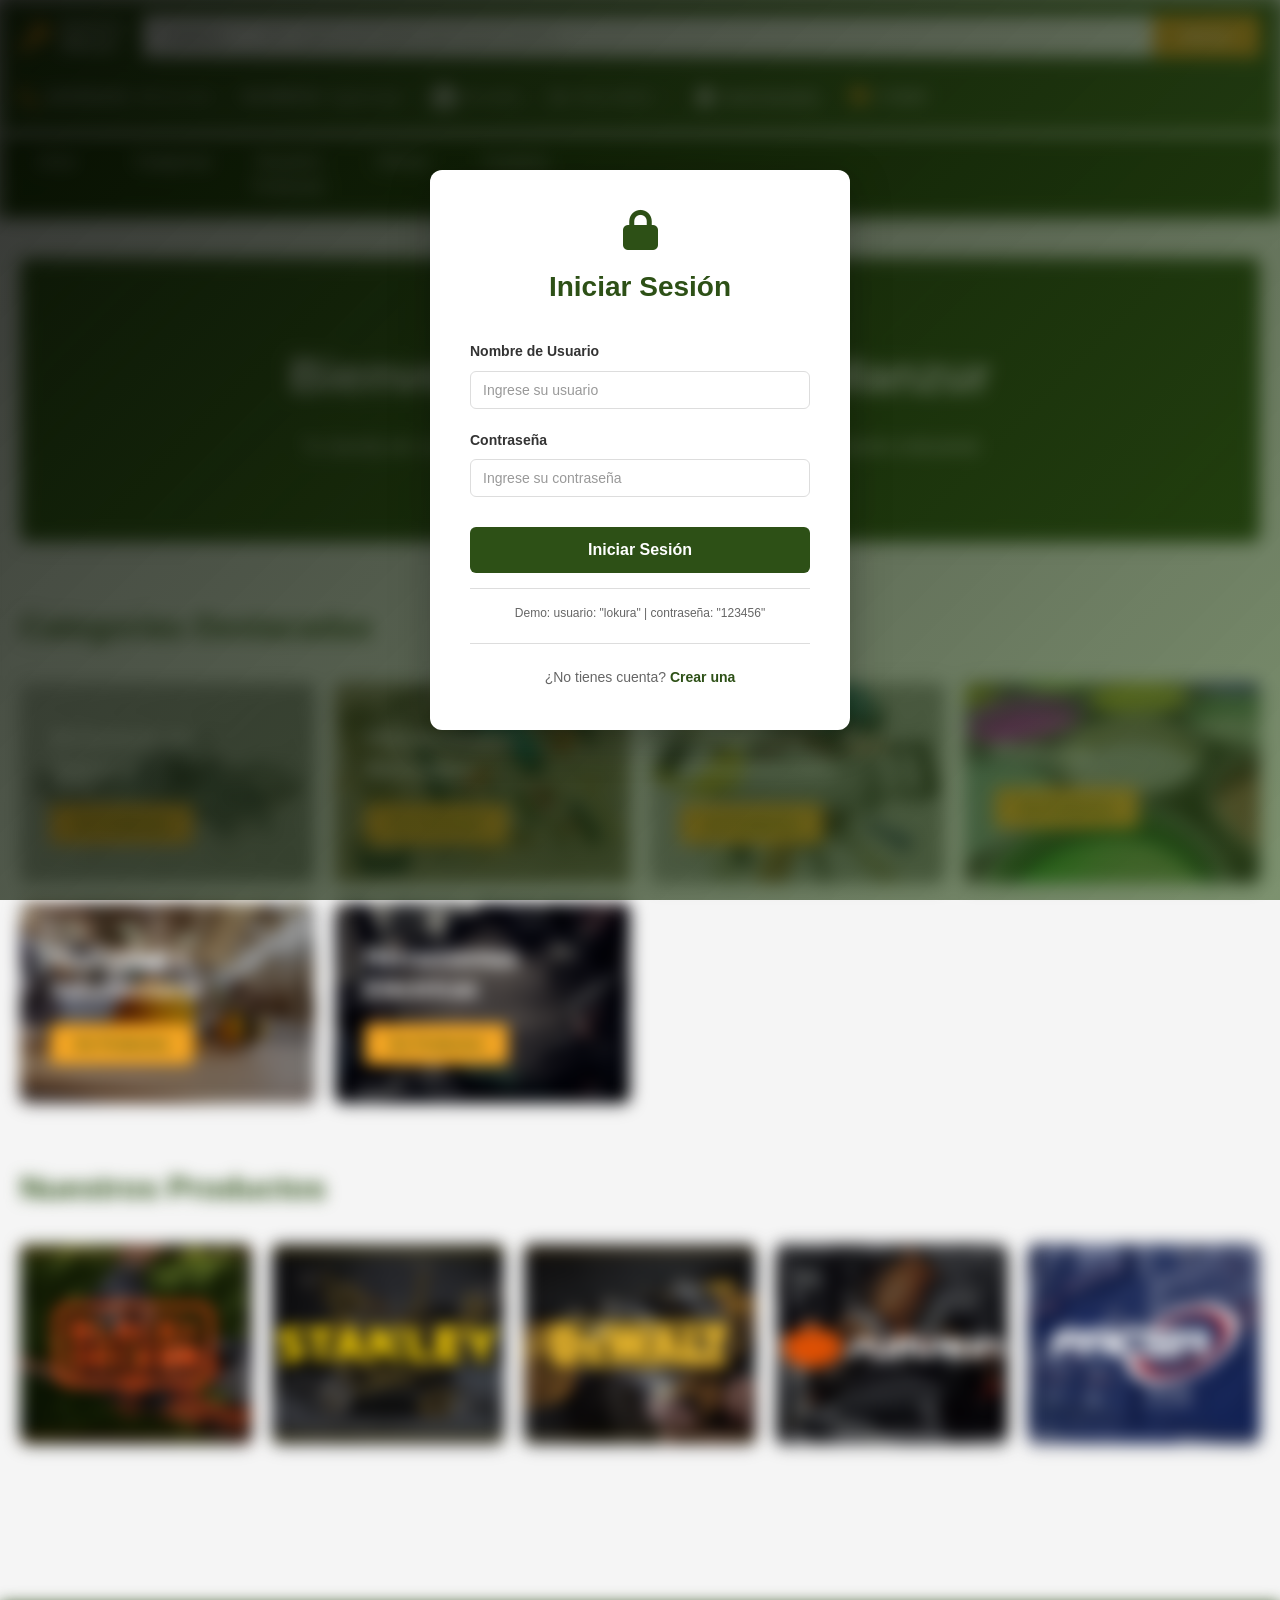
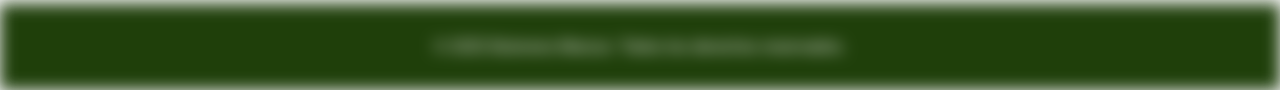
<file: index.html>
<!DOCTYPE html>
<html lang="es">
<head>
    <meta charset="UTF-8">
    <meta name="viewport" content="width=device-width, initial-scale=1.0">
    <title>Bulonera Manzur - Herramientas y Tornillos</title>
    <link rel="stylesheet" href="styles.css">
    <link rel="stylesheet" href="admin-styles.css">
    <link rel="stylesheet" href="https://cdnjs.cloudflare.com/ajax/libs/font-awesome/6.4.0/css/all.min.css">
</head>
<body>
    <!-- Modal de Login -->
    <div class="login-modal" id="loginModal">
        <div class="login-container" id="loginContainer">
            <div class="login-header">
                <i class="fas fa-lock"></i>
                <h2 id="headerTitle">Iniciar Sesión</h2>
            </div>

            <!-- Formulario Cliente -->
            <form class="login-form active" id="clienteForm" data-type="cliente">
                <div class="form-group">
                    <label for="clienteUsername">Nombre de Usuario</label>
                    <input type="text" id="clienteUsername" placeholder="Ingrese su usuario" required>
                </div>
                <div class="form-group">
                    <label for="clientePassword">Contraseña</label>
                    <input type="password" id="clientePassword" placeholder="Ingrese su contraseña" required>
                </div>
                <button type="submit" class="btn-login">Iniciar Sesión</button>
                <p class="login-note">Demo: usuario: "lokura" | contraseña: "123456"</p>
            </form>

            <!-- Formulario de Registro -->
            <form class="login-form" id="registerForm" data-type="registro">
                <div class="form-group">
                    <label for="registerNombre">Nombre</label>
                    <input type="text" id="registerNombre" placeholder="Ingrese su nombre" required>
                </div>
                <div class="form-group">
                    <label for="registerApellido">Apellido</label>
                    <input type="text" id="registerApellido" placeholder="Ingrese su apellido" required>
                </div>
                <div class="form-group">
                    <label for="registerEmail">Gmail</label>
                    <input type="email" id="registerEmail" placeholder="Ingrese su correo Gmail" required>
                </div>
                <div class="form-group">
                    <label for="registerTelefono">Número de Teléfono</label>
                    <input type="tel" id="registerTelefono" placeholder="Ingrese su número de teléfono" required>
                </div>
                <div class="form-group">
                    <label for="registerFecha">Fecha de Nacimiento</label>
                    <input type="date" id="registerFecha" required>
                </div>
                <div class="form-group">
                    <label for="registerPassword">Contraseña</label>
                    <input type="password" id="registerPassword" placeholder="Cree una contraseña" required>
                </div>
                <button type="submit" class="btn-login">Crear Cuenta</button>
            </form>

            <!-- Botones de Acción -->
            <div class="login-actions" id="loginActions">
                <button type="button" class="btn-toggle-register">¿No tienes cuenta? <strong>Crear una</strong></button>
            </div>

            <div class="register-actions" id="registerActions" style="display: none;">
                <button type="button" class="btn-toggle-login">¿Ya tienes cuenta? <strong>Inicia sesión</strong></button>
            </div>

            <div class="login-error" id="loginError"></div>
        </div>
    </div>

    <!-- Modal de Productos -->
    <div class="products-modal" id="productsModal">
        <div class="products-modal-content">
            <div class="products-modal-header">
                <h2 id="modalProductTitle">Productos</h2>
                <button class="modal-close-btn" id="modalCloseBtn">
                    <i class="fas fa-times"></i>
                </button>
            </div>
            <div class="products-modal-body">
                <div class="products-list" id="productsList">
                    <!-- Los productos se cargarán aquí dinámicamente -->
                </div>
            </div>
        </div>
    </div>

    <!-- Modal del Carrito -->
    <div class="cart-modal" id="cartModal">
        <div class="cart-modal-content">
            <div class="cart-modal-header">
                <h2>Mi Carrito de Compras</h2>
                <button class="modal-close-btn" id="cartCloseBtn">
                    <i class="fas fa-times"></i>
                </button>
            </div>
            <div class="cart-modal-body">
                <div class="cart-items-list" id="cartItemsList">
                    <!-- Los artículos del carrito se cargarán aquí -->
                </div>
                <div class="cart-empty" id="cartEmpty">
                    <i class="fas fa-shopping-cart"></i>
                    <p>Tu carrito está vacío</p>
                </div>
            </div>
            <div class="cart-modal-footer">
                <div class="cart-summary">
                    <div class="summary-row">
                        <span>Subtotal:</span>
                        <span id="cartSubtotal">$0.00</span>
                    </div>
                    <div class="summary-row">
                        <span>Cantidad de artículos:</span>
                        <span id="cartCount">0</span>
                    </div>
                    <div class="summary-row total">
                        <span>Total:</span>
                        <span id="cartTotal">$0.00</span>
                    </div>
                </div>
                <button class="btn-checkout" id="checkoutBtn">Ir al Pago</button>
                <button class="btn-continue-shopping" id="continueShoppingBtn">Continuar Comprando</button>
            </div>
        </div>
    </div>

    <!-- Modal del Panel Administrativo -->
    <div class="admin-modal" id="adminModal">
        <div class="admin-modal-content">
            <div class="admin-modal-header">
                <h2><i class="fas fa-warehouse"></i> Control de Stock</h2>
                <button class="modal-close-btn" id="adminCloseBtn">
                    <i class="fas fa-times"></i>
                </button>
            </div>
            <div class="admin-modal-body">
                <!-- Filtros -->
                <div class="admin-filters">
                    <select id="companyFilter" class="filter-select">
                        <option value="">Todas las empresas</option>
                        <option value="Black+Decker">Black+Decker</option>
                        <option value="Stanley">Stanley</option>
                        <option value="DeWalt">DeWalt</option>
                        <option value="Pumpkin">Pumpkin</option>
                        <option value="Facsa">Facsa</option>
                    </select>
                    <input type="text" id="productSearch" class="filter-input" placeholder="Buscar producto...">
                    <button id="filterBtn" class="btn-filter">Filtrar</button>
                </div>

                <!-- Tabla de Stock -->
                <div class="stock-table-container">
                    <table class="stock-table">
                        <thead>
                            <tr>
                                <th>Empresa</th>
                                <th>Producto</th>
                                <th>Stock Actual</th>
                                <th>Stock Mínimo</th>
                                <th>Stock Disponible</th>
                                <th>Estado</th>
                                <th>Acciones</th>
                            </tr>
                        </thead>
                        <tbody id="stockTableBody">
                            <!-- Los datos se cargarán dinámicamente -->
                        </tbody>
                    </table>
                </div>

                <!-- Resumen de Alertas -->
                <div class="stock-alerts-summary">
                    <div class="alert-box alert-critical">
                        <h4><i class="fas fa-exclamation-circle"></i> Stock Crítico</h4>
                        <p id="criticalCount">0</p>
                    </div>
                    <div class="alert-box alert-warning">
                        <h4><i class="fas fa-exclamation-triangle"></i> Stock Bajo</h4>
                        <p id="warningCount">0</p>
                    </div>
                    <div class="alert-box alert-success">
                        <h4><i class="fas fa-check-circle"></i> Stock OK</h4>
                        <p id="okCount">0</p>
                    </div>
                </div>
            </div>
        </div>
    </div>

    <!-- Modal para Editar Stock -->
    <div class="edit-stock-modal" id="editStockModal">
        <div class="edit-stock-content">
            <div class="edit-stock-header">
                <h2>Editar Stock</h2>
                <button class="modal-close-btn" id="editStockCloseBtn">
                    <i class="fas fa-times"></i>
                </button>
            </div>
            <div class="edit-stock-body">
                <div class="form-group">
                    <label>Producto:</label>
                    <input type="text" id="editProductName" readonly>
                </div>
                <div class="form-group">
                    <label>Stock Actual:</label>
                    <input type="number" id="editStockActual" min="0">
                </div>
                <div class="form-group">
                    <label>Stock Mínimo (para alerta):</label>
                    <input type="number" id="editStockMinimo" min="0">
                </div>
                <div class="form-group">
                    <label>Observaciones:</label>
                    <textarea id="editObservaciones" rows="3"></textarea>
                </div>
                <div class="edit-stock-actions">
                    <button class="btn-save" id="saveStockBtn">Guardar Cambios</button>
                    <button class="btn-cancel" id="cancelEditBtn">Cancelar</button>
                </div>
            </div>
        </div>
    </div>

    <!-- Navbar Superior -->
    <nav class="navbar-top">
        <div class="navbar-container">
            <div class="navbar-left">
                <div class="logo">
                    <i class="fas fa-wrench"></i>
                    <span>Bulonera<br><strong>Manzur</strong></span>
                </div>
            </div>

            <div class="navbar-center">
                <div class="search-container">
                    <select class="category-select">
                        <option value="">Categoría</option>
                        <option value="tornillos">Tornillos</option>
                        <option value="herramientas">Herramientas</option>
                        <option value="seguridad">Seguridad</option>
                        <option value="construccion">Construcción</option>
                        <option value="pinturas">Pinturas</option>
                    </select>
                    <input type="text" class="search-input" placeholder="Ingrese una palabra para buscar producto">
                    <button class="search-btn">Buscar</button>
                </div>
            </div>

            <div class="navbar-right">
                <div class="contact-item">
                    <i class="fas fa-phone"></i>
                    <span class="contact-label">SUCURSALES</span>
                    <span class="contact-value">343-xxx xxxx</span>
                </div>
                <div class="divider"></div>
                <div class="info-item">
                    <span class="info-label">MAYORISTAS</span>
                    <span class="info-value">Ingrese aquí</span>
                </div>
                <div class="divider"></div>
                <div class="account-item">
                    <i class="fas fa-user-circle"></i>
                    <span>Mi cuenta</span>
                </div>
                <div class="divider"></div>
                <div class="logout-item">
                    <i class="fas fa-sign-out-alt"></i>
                    <span>Cerrar Sesión</span>
                </div>
                <div class="divider"></div>
                <div class="admin-item" id="adminBtn">
                    <i class="fas fa-tachometer-alt"></i>
                    <span>Administrador</span>
                </div>
                <div class="cart-item">
                    <i class="fas fa-shopping-cart"></i>
                    <span class="cart-count">0 / 0</span>
                </div>
            </div>
        </div>
    </nav>

    <!-- Menu Secundario -->
    <nav class="navbar-bottom">
        <div class="navbar-container">
            <ul class="menu-list">
                <li><a href="#inicio">Inicio</a></li>
                <li><a href="#categorias">Categorías</a></li>
                <li><a href="#nuestros-productos">Nuestros Productos</a></li>
                <li><a href="#ofertas">Ofertas</a></li>
                <li><a href="#nosotros">Contacto</a></li>
            </ul>
        </div>
    </nav>

    <!-- Contenido Principal -->
    <main class="main-content">
        <section class="hero">
            <div class="hero-content">
                <h1>Bienvenido a Bulonera Manzur</h1>
                <p>Tu tienda de confianza para herramientas, tornillos y equipamiento industrial</p>
            </div>
        </section>

        <!-- Categorías Destacadas -->
        <section class="categories" id="categorias">
            <h2 class="section-title">Categorías Destacadas</h2>
            <div class="categories-grid">
                <div class="category-card" style="background-image: url('materiales-fabricacion-tornillos.webp')">
                    <div class="category-overlay">
                        <h3>Buloneria en General</h3>
                        <button class="btn-category">Ver Productos</button>
                    </div>
                </div>

                <div class="category-card" style="background-image: url('151341178-vista-superior-del-conjunto-de-herramientas-manuales-sobre-fondo-de-madera-clasificación-de-color.webp')">
                    <div class="category-overlay">
                        <h3>Herramientas Manuales</h3>
                        <button class="btn-category">Ver Productos</button>
                    </div>
                </div>

                <div class="category-card" style="background-image: url('1c.webp')">
                    <div class="category-overlay">
                        <h3>Industria y Construcción</h3>
                        <button class="btn-category">Ver Productos</button>
                    </div>
                </div>

                <div class="category-card" style="background-image: url('pinturas.webp')">
                    <div class="category-overlay">
                        <h3>Pinturas</h3>
                        <button class="btn-category">Ver Productos</button>
                    </div>
                </div>

                <div class="category-card" style="background-image: url('casco-gafas-protectoras-y-orejeras-amarillas-en-entornos-industriales.webp')">
                    <div class="category-overlay">
                        <h3>Seguridad e Indumentaria</h3>
                        <button class="btn-category">Ver Productos</button>
                    </div>
                </div>

                <div class="category-card" style="background-image: url('48636180-herramientas-eléctricas-manuales-destornillador-taladro-sierra-rompecabezas-ensambladora-de.webp')">
                    <div class="category-overlay">
                        <h3>Herramientas Eléctricas</h3>
                        <button class="btn-category">Ver Productos</button>
                    </div>
                </div>
            </div>
        </section>

        <!-- Nuestros Productos -->
        <section class="our-products" id="nuestros-productos">
            <h2 class="section-title">Nuestros Productos</h2>
            <div class="products-grid">
                <div class="product-card company-card" data-empresa="Black+Decker" style="cursor: pointer;">
                    <img src="empresas/02-BLACK_DECKER.jpg" alt="Black Decker">
                </div>
                <div class="product-card company-card" data-empresa="Stanley" style="cursor: pointer;">
                    <img src="empresas/03-STANLEY.jpg" alt="Stanley">
                </div>
                <div class="product-card company-card" data-empresa="DeWalt" style="cursor: pointer;">
                    <img src="empresas/04-DEWALT.jpg" alt="DeWalt">
                </div>
                <div class="product-card company-card" data-empresa="Pumpkin" style="cursor: pointer;">
                    <img src="empresas/05-PUMPKIN.jpg" alt="Pumpkin">
                </div>
                <div class="product-card company-card" data-empresa="Facsa" style="cursor: pointer;">
                    <img src="empresas/07-FACSA.jpg" alt="Facsa">
                </div>
            </div>
        </section>
    </main>

    <!-- Footer -->
    <footer class="footer">
        <div class="footer-content">
            <p>&copy; 2025 Bulonera Manzur. Todos los derechos reservados.</p>
        </div>
    </footer>

    <script src="scripts.js"></script>
</body>
</html>
</file>
<file: styles.css>
/* Variables de Color */
:root {
    --color-primary: #2d5016;
    --color-primary-dark: #1f3f0a;
    --color-accent: #f5a623;
    --color-accent-light: #ffb84d;
    --color-text: #333;
    --color-text-light: #666;
    --color-bg: #f5f5f5;
    --color-white: #ffffff;
    --color-border: #ddd;
}

/* Reset y Estilos Globales */
* {
    margin: 0;
    padding: 0;
    box-sizing: border-box;
}

html {
    scroll-behavior: smooth;
}

body {
    font-family: 'Segoe UI', Tahoma, Geneva, Verdana, sans-serif;
    color: var(--color-text);
    background-color: var(--color-bg);
    line-height: 1.6;
    transition: overflow 0.3s ease;
}

body.login-active {
    overflow: hidden;
}

/* Elementos que se ven borrosos cuando hay login activo */
.navbar-top,
.navbar-bottom,
.main-content,
.footer {
    transition: filter 0.3s ease, pointer-events 0.3s ease;
}

body.login-active .navbar-top,
body.login-active .navbar-bottom,
body.login-active .main-content,
body.login-active .footer {
    filter: blur(8px);
    pointer-events: none;
}

/* Modal siempre visible y sin blur */
#loginModal {
    pointer-events: auto;
}

#loginModal * {
    pointer-events: auto;
    filter: none;
}

/* Modal de Login */
.login-modal {
    display: flex;
    position: fixed;
    top: 0;
    left: 0;
    width: 100%;
    height: 100%;
    background: linear-gradient(135deg, rgba(0, 0, 0, 0.8) 0%, rgba(45, 80, 22, 0.6) 100%);
    justify-content: center;
    align-items: center;
    z-index: 1000;
    animation: fadeIn 0.3s ease-in;
    backdrop-filter: blur(4px);
}

.login-modal.hidden {
    display: none;
}

/* Modal de Productos */
.products-modal {
    display: none;
    position: fixed;
    top: 0;
    left: 0;
    width: 100%;
    height: 100%;
    background: rgba(0, 0, 0, 0.7);
    justify-content: center;
    align-items: center;
    z-index: 900;
    padding: 20px;
}

.products-modal.active {
    display: flex;
}

.products-modal-content {
    background-color: var(--color-white);
    border-radius: 12px;
    width: 100%;
    max-width: 800px;
    max-height: 90vh;
    overflow-y: auto;
    box-shadow: 0 10px 40px rgba(0, 0, 0, 0.3);
}

.products-modal-header {
    display: flex;
    justify-content: space-between;
    align-items: center;
    padding: 20px;
    border-bottom: 1px solid var(--color-border);
}

.products-modal-header h2 {
    font-size: 24px;
    color: var(--color-primary);
    margin: 0;
}

.modal-close-btn {
    background: none;
    border: none;
    font-size: 28px;
    color: var(--color-text-light);
    cursor: pointer;
    transition: color 0.3s ease;
    padding: 0;
}

.modal-close-btn:hover {
    color: var(--color-text);
}

.products-modal-body {
    padding: 20px;
}

.products-list {
    display: grid;
    grid-template-columns: repeat(auto-fill, minmax(200px, 1fr));
    gap: 20px;
}

/* Modal del Carrito */
.cart-modal {
    display: none;
    position: fixed;
    top: 0;
    left: 0;
    width: 100%;
    height: 100%;
    background: rgba(0, 0, 0, 0.7);
    justify-content: center;
    align-items: center;
    z-index: 900;
    padding: 20px;
}

.cart-modal.active {
    display: flex;
}

.cart-modal-content {
    background-color: var(--color-white);
    border-radius: 12px;
    width: 100%;
    max-width: 600px;
    max-height: 90vh;
    overflow-y: auto;
    box-shadow: 0 10px 40px rgba(0, 0, 0, 0.3);
    display: flex;
    flex-direction: column;
}

.cart-modal-header {
    display: flex;
    justify-content: space-between;
    align-items: center;
    padding: 20px;
    border-bottom: 1px solid var(--color-border);
}

.cart-modal-header h2 {
    font-size: 24px;
    color: var(--color-primary);
    margin: 0;
}

.cart-modal-body {
    flex: 1;
    padding: 20px;
    overflow-y: auto;
}

.cart-items-list {
    display: flex;
    flex-direction: column;
    gap: 15px;
}

.cart-empty {
    text-align: center;
    padding: 40px 20px;
    color: var(--color-text-light);
}

.cart-empty i {
    font-size: 48px;
    color: #ccc;
    margin-bottom: 15px;
    display: block;
}

.cart-modal-footer {
    padding: 20px;
    border-top: 1px solid var(--color-border);
    background-color: #fafafa;
}

.cart-summary {
    margin-bottom: 15px;
}

.summary-row {
    display: flex;
    justify-content: space-between;
    padding: 8px 0;
    font-size: 14px;
}

.summary-row.total {
    font-size: 18px;
    font-weight: 600;
    padding-top: 10px;
    border-top: 1px solid var(--color-border);
}

.btn-checkout,
.btn-continue-shopping {
    width: 100%;
    padding: 12px;
    margin-top: 10px;
    border: none;
    border-radius: 6px;
    font-weight: 600;
    cursor: pointer;
    transition: all 0.3s ease;
    font-size: 14px;
}

.btn-checkout {
    background-color: var(--color-primary);
    color: var(--color-white);
    margin-top: 15px;
}

.btn-checkout:hover {
    background-color: var(--color-primary-dark);
}

.btn-continue-shopping {
    background-color: var(--color-border);
    color: var(--color-text);
}

.btn-continue-shopping:hover {
    background-color: #ccc;
}

@keyframes fadeIn {
    from {
        opacity: 0;
    }
    to {
        opacity: 1;
    }
}

.login-container {
    background-color: var(--color-white);
    border-radius: 12px;
    padding: 40px;
    width: 100%;
    max-width: 420px;
    max-height: 90vh;
    overflow-y: auto;
    box-shadow: 0 10px 40px rgba(0, 0, 0, 0.3);
    animation: slideUp 0.3s ease-out;
}

@keyframes slideUp {
    from {
        transform: translateY(30px);
        opacity: 0;
    }
    to {
        transform: translateY(0);
        opacity: 1;
    }
}

.login-header {
    text-align: center;
    margin-bottom: 30px;
}

.login-header i {
    font-size: 40px;
    color: var(--color-primary);
    margin-bottom: 15px;
}

.login-header h2 {
    font-size: 28px;
    color: var(--color-primary);
    margin: 0;
}

/* Pestañas */
.login-tabs {
    display: flex;
    gap: 10px;
    margin-bottom: 30px;
    border-bottom: 2px solid var(--color-border);
}

.tab-btn {
    flex: 1;
    padding: 12px;
    background: none;
    border: none;
    border-bottom: 3px solid transparent;
    color: var(--color-text-light);
    font-weight: 600;
    cursor: pointer;
    transition: all 0.3s ease;
    font-size: 14px;
    display: flex;
    align-items: center;
    justify-content: center;
    gap: 8px;
}

.tab-btn:hover {
    color: var(--color-primary);
}

.tab-btn.active {
    border-bottom-color: var(--color-primary);
    color: var(--color-primary);
}

.tab-btn i {
    font-size: 16px;
}

/* Formulario */
.login-form {
    display: none;
    animation: fadeIn 0.3s ease-in;
}

.login-form.active {
    display: block;
}

.form-group {
    margin-bottom: 20px;
}

.form-group label {
    display: block;
    margin-bottom: 8px;
    font-weight: 600;
    color: var(--color-primary);
    font-size: 14px;
}

.form-group input {
    width: 100%;
    padding: 12px 15px;
    border: 2px solid var(--color-border);
    border-radius: 6px;
    font-size: 14px;
    color: var(--color-text);
    transition: border-color 0.3s ease;
    font-family: inherit;
}

.form-group input:focus {
    outline: none;
    border-color: var(--color-primary);
    box-shadow: 0 0 0 3px rgba(45, 80, 22, 0.1);
}

.form-group input::placeholder {
    color: #999;
}

/* Botón de Login */
.btn-login {
    width: 100%;
    padding: 14px;
    background-color: var(--color-primary);
    color: var(--color-white);
    border: none;
    border-radius: 6px;
    font-weight: 600;
    font-size: 16px;
    cursor: pointer;
    transition: all 0.3s ease;
    margin-top: 10px;
}

.btn-login:hover {
    background-color: var(--color-primary-dark);
    transform: translateY(-2px);
    box-shadow: 0 4px 12px rgba(45, 80, 22, 0.3);
}

.btn-login:active {
    transform: translateY(0);
}

/* Nota de Demo */
.login-note {
    font-size: 12px;
    color: var(--color-text-light);
    text-align: center;
    margin-top: 15px;
    padding-top: 15px;
    border-top: 1px solid var(--color-border);
    margin-bottom: 0;
}

/* Mensaje de Error */
.login-error {
    display: none;
    padding: 12px 15px;
    background-color: #fee;
    color: #c33;
    border: 1px solid #fcc;
    border-radius: 6px;
    margin-top: 15px;
    font-size: 14px;
    animation: shake 0.3s ease-in;
}

.login-error.show {
    display: block;
}

@keyframes shake {
    0%, 100% {
        transform: translateX(0);
    }
    25% {
        transform: translateX(-10px);
    }
    75% {
        transform: translateX(10px);
    }
}

/* Mensaje de Error */
.login-error {
    display: none;
    padding: 12px 15px;
    background-color: #fee;
    color: #c33;
    border: 1px solid #fcc;
    border-radius: 6px;
    margin-top: 15px;
    font-size: 14px;
    animation: shake 0.3s ease-in;
}

.login-error.show {
    display: block;
}

@keyframes shake {
    0%, 100% {
        transform: translateX(0);
    }
    25% {
        transform: translateX(-10px);
    }
    75% {
        transform: translateX(10px);
    }
}

/* Botones de Acción */
.login-actions,
.register-actions {
    margin-top: 20px;
    padding-top: 20px;
    border-top: 1px solid var(--color-border);
    text-align: center;
}

.btn-toggle-register,
.btn-toggle-login {
    background: none;
    border: none;
    color: var(--color-text-light);
    font-size: 14px;
    cursor: pointer;
    transition: color 0.3s ease;
    padding: 0;
    font-family: inherit;
}

.btn-toggle-register:hover,
.btn-toggle-login:hover {
    color: var(--color-primary);
}

.btn-toggle-register strong,
.btn-toggle-login strong {
    color: var(--color-primary);
    font-weight: 700;
}

/* Navbar Superior */
.navbar-top {
    background-color: var(--color-primary);
    padding: 15px 0;
    box-shadow: 0 2px 8px rgba(0, 0, 0, 0.1);
    position: sticky;
    top: 0;
    z-index: 100;
}

.navbar-container {
    max-width: 1400px;
    margin: 0 auto;
    padding: 0 20px;
    display: flex;
    justify-content: space-between;
    align-items: center;
    gap: 20px;
    flex-wrap: wrap;
}

/* Logo */
.navbar-left {
    flex: 0 0 auto;
}

.logo {
    display: flex;
    align-items: center;
    gap: 10px;
    font-size: 18px;
    font-weight: bold;
    color: var(--color-white);
}

.logo i {
    font-size: 32px;
    color: var(--color-accent);
}

.logo span {
    line-height: 1.2;
    font-size: 14px;
}

.logo strong {
    display: block;
    font-size: 16px;
}

/* Barra de Búsqueda */
.navbar-center {
    flex: 1;
    min-width: 300px;
}

.search-container {
    display: flex;
    gap: 0;
    border-radius: 4px;
    overflow: hidden;
    box-shadow: 0 2px 4px rgba(0, 0, 0, 0.1);
}

.category-select {
    padding: 12px 15px;
    background-color: var(--color-white);
    border: none;
    border-radius: 0;
    font-size: 14px;
    color: var(--color-text);
    cursor: pointer;
    min-width: 140px;
    font-weight: 500;
}

.category-select:hover {
    background-color: #f9f9f9;
}

.category-select:focus {
    outline: none;
    box-shadow: inset 0 0 0 2px var(--color-accent);
}

.search-input {
    flex: 1;
    padding: 12px 15px;
    background-color: var(--color-white);
    border: none;
    font-size: 14px;
    color: var(--color-text);
}

.search-input::placeholder {
    color: #999;
}

.search-input:focus {
    outline: none;
}

.search-btn {
    padding: 12px 30px;
    background-color: var(--color-accent);
    border: none;
    color: var(--color-white);
    font-weight: 600;
    font-size: 14px;
    cursor: pointer;
    transition: background-color 0.3s ease;
}

.search-btn:hover {
    background-color: var(--color-accent-light);
}

/* Navbar Derecha */
.navbar-right {
    flex: 0 0 auto;
    display: flex;
    align-items: center;
    gap: 15px;
    color: var(--color-white);
}

.contact-item,
.info-item,
.account-item,
.logout-item {
    display: flex;
    align-items: center;
    gap: 8px;
    font-size: 13px;
    cursor: pointer;
    transition: opacity 0.3s ease;
}

.contact-item:hover,
.info-item:hover,
.account-item:hover,
.logout-item:hover {
    opacity: 0.8;
}

.contact-item i {
    font-size: 18px;
    color: var(--color-accent);
}

.contact-label {
    font-weight: 600;
    font-size: 12px;
    display: block;
}

.contact-value {
    font-size: 13px;
    display: block;
}

.info-label {
    font-weight: 600;
    font-size: 12px;
    display: block;
}

.info-value {
    font-size: 13px;
    display: block;
}

.account-item i {
    font-size: 24px;
}

.divider {
    width: 1px;
    height: 30px;
    background-color: rgba(255, 255, 255, 0.3);
}

.cart-item {
    display: flex;
    align-items: center;
    gap: 8px;
    position: relative;
}

.cart-item i {
    font-size: 20px;
    color: var(--color-accent);
}

.cart-count {
    font-size: 12px;
    font-weight: 600;
}

/* Navbar Inferior (Menu secundario) */
.navbar-bottom {
    background-color: var(--color-primary-dark);
    padding: 0;
    box-shadow: 0 2px 4px rgba(0, 0, 0, 0.1);
}

.navbar-bottom .navbar-container {
    padding: 0;
}

.menu-list {
    list-style: none;
    display: flex;
    gap: 0;
}

.menu-list li {
    flex: 1;
}

.menu-list a {
    display: block;
    padding: 15px 20px;
    color: var(--color-white);
    text-decoration: none;
    text-align: center;
    font-weight: 500;
    transition: background-color 0.3s ease, color 0.3s ease;
    border-bottom: 3px solid transparent;
}

.menu-list a:hover {
    background-color: rgba(245, 166, 35, 0.1);
    color: var(--color-accent);
    border-bottom-color: var(--color-accent);
}

/* Contenido Principal */
.main-content {
    min-height: calc(100vh - 200px);
    max-width: 1400px;
    margin: 0 auto;
    padding: 40px 20px;
}

/* Sección de Título */
.section-title {
    font-size: 32px;
    font-weight: 700;
    color: var(--color-primary);
    margin-bottom: 30px;
    text-align: left;
}

/* Hero Section */
.hero {
    background: linear-gradient(135deg, var(--color-primary) 0%, var(--color-primary-dark) 100%);
    padding: 80px 40px;
    border-radius: 8px;
    color: var(--color-white);
    text-align: center;
    margin-bottom: 60px;
}

.hero-content h1 {
    font-size: 48px;
    margin-bottom: 15px;
    font-weight: 700;
}

.hero-content p {
    font-size: 20px;
    opacity: 0.9;
    font-weight: 300;
}

/* Sección de Categorías */
.categories {
    margin-bottom: 60px;
}

.categories-grid {
    display: grid;
    grid-template-columns: repeat(4, 1fr);
    gap: 20px;
    margin-bottom: 40px;
}

.category-card {
    position: relative;
    height: 200px;
    border-radius: 8px;
    overflow: hidden;
    cursor: pointer;
    background-size: cover;
    background-position: center;
    transition: transform 0.3s ease, box-shadow 0.3s ease;
    box-shadow: 0 4px 12px rgba(0, 0, 0, 0.1);
}

.category-card:hover {
    transform: translateY(-8px);
    box-shadow: 0 8px 24px rgba(0, 0, 0, 0.2);
}

.category-card::before {
    content: '';
    position: absolute;
    top: 0;
    left: 0;
    right: 0;
    bottom: 0;
    background: linear-gradient(135deg, rgba(0, 0, 0, 0.3) 0%, rgba(0, 0, 0, 0.5) 100%);
    transition: background 0.3s ease;
}

.category-card:hover::before {
    background: linear-gradient(135deg, rgba(0, 0, 0, 0.4) 0%, rgba(0, 0, 0, 0.6) 100%);
}

.category-overlay {
    position: absolute;
    top: 0;
    left: 0;
    right: 0;
    bottom: 0;
    display: flex;
    flex-direction: column;
    justify-content: center;
    align-items: flex-start;
    padding: 30px;
    color: var(--color-white);
    z-index: 2;
}

.category-overlay h3 {
    font-size: 24px;
    font-weight: 700;
    margin-bottom: 20px;
    line-height: 1.3;
}

.btn-category {
    background-color: var(--color-accent);
    color: var(--color-primary-dark);
    border: none;
    padding: 12px 24px;
    font-weight: 600;
    font-size: 14px;
    border-radius: 4px;
    cursor: pointer;
    transition: background-color 0.3s ease, transform 0.2s ease;
}

.btn-category:hover {
    background-color: var(--color-accent-light);
    transform: scale(1.05);
}

/* Sección Nuestros Productos */
.our-products {
    margin-bottom: 60px;
}

.products-grid {
    display: grid;
    grid-template-columns: repeat(5, 1fr);
    gap: 20px;
}

.product-card {
    position: relative;
    overflow: hidden;
    background-color: var(--color-white);
    border-radius: 8px;
    box-shadow: 0 4px 12px rgba(0, 0, 0, 0.1);
    transition: transform 0.3s ease, box-shadow 0.3s ease;
    display: flex;
    align-items: center;
    justify-content: center;
    min-height: 200px;
    cursor: pointer;
}

.product-card:hover {
    transform: translateY(-8px);
    box-shadow: 0 8px 24px rgba(0, 0, 0, 0.15);
}

.product-card img {
    width: 100%;
    height: 100%;
    object-fit: cover;
    transition: transform 0.3s ease;
}

.product-card:hover img {
    transform: scale(1.05);
}

/* Footer */
.footer {
    background-color: var(--color-primary-dark);
    color: var(--color-white);
    text-align: center;
    padding: 30px 20px;
    margin-top: 60px;
}

.footer-content {
    max-width: 1400px;
    margin: 0 auto;
}

/* Responsive Design */
@media (max-width: 1024px) {
    .navbar-container {
        flex-direction: column;
        gap: 15px;
    }

    .navbar-right {
        gap: 10px;
        flex-wrap: wrap;
    }

    .search-container {
        width: 100%;
    }

    .hero-content h1 {
        font-size: 36px;
    }

    .hero-content p {
        font-size: 18px;
    }

    .categories-grid {
        grid-template-columns: repeat(2, 1fr);
    }

    .section-title {
        font-size: 28px;
    }

    .products-grid {
        grid-template-columns: repeat(3, 1fr);
    }
}

@media (max-width: 768px) {
    .navbar-left {
        width: 100%;
    }

    .logo {
        justify-content: center;
    }

    .navbar-center {
        width: 100%;
        min-width: 100%;
    }

    .navbar-right {
        width: 100%;
        justify-content: space-around;
        gap: 8px;
    }

    .contact-item,
    .info-item,
    .account-item {
        font-size: 12px;
        flex-direction: column;
    }

    .divider {
        display: none;
    }

    .category-select {
        min-width: 120px;
        padding: 10px;
    }

    .search-input {
        font-size: 13px;
        padding: 10px 12px;
    }

    .search-btn {
        padding: 10px 20px;
        font-size: 13px;
    }

    .menu-list {
        flex-wrap: wrap;
    }

    .menu-list li {
        flex: 1;
        min-width: 50%;
    }

    .menu-list a {
        padding: 12px 10px;
        font-size: 13px;
    }

    .hero-content h1 {
        font-size: 24px;
    }

    .hero-content p {
        font-size: 16px;
    }

    .hero {
        padding: 40px 20px;
    }

    .categories-grid {
        grid-template-columns: repeat(2, 1fr);
        gap: 15px;
    }

    .category-card {
        height: 180px;
    }

    .category-overlay h3 {
        font-size: 18px;
        margin-bottom: 15px;
    }

    .btn-category {
        padding: 10px 18px;
        font-size: 12px;
    }

    .section-title {
        font-size: 24px;
    }

    .products-grid {
        grid-template-columns: repeat(2, 1fr);
        gap: 15px;
    }

    .product-card {
        min-height: 150px;
    }
}

@media (max-width: 480px) {
    .navbar-container {
        padding: 0 10px;
    }

    .logo {
        gap: 8px;
    }

    .logo i {
        font-size: 24px;
    }

    .logo span {
        font-size: 12px;
    }

    .search-container {
        flex-direction: column;
    }

    .category-select {
        width: 100%;
        min-width: 100%;
    }

    .search-input {
        width: 100%;
    }

    .search-btn {
        width: 100%;
    }

    .menu-list li {
        min-width: 100%;
        flex: 1;
    }

    .menu-list a {
        padding: 10px;
        font-size: 12px;
    }

    .contact-item i,
    .account-item i {
        display: none;
    }

    .hero-content h1 {
        font-size: 20px;
    }

    .hero-content p {
        font-size: 14px;
    }

    .categories-grid {
        grid-template-columns: 1fr;
        gap: 15px;
    }

    .category-card {
        height: 160px;
    }

    .category-overlay {
        padding: 20px;
    }

    .category-overlay h3 {
        font-size: 16px;
        margin-bottom: 10px;
    }

    .btn-category {
        padding: 8px 16px;
        font-size: 11px;
    }

    .section-title {
        font-size: 20px;
    }

    .products-grid {
        grid-template-columns: 1fr;
        gap: 15px;
    }

    .product-card {
        min-height: 200px;
    }
}
</file>
<file: admin-styles.css>
/* ==================== ESTILOS DEL PANEL DE ADMINISTRADOR ==================== */

/* Botón Administrador en Navbar */
.admin-item {
    display: flex;
    align-items: center;
    gap: 8px;
    color: var(--color-white);
    cursor: pointer;
    transition: all 0.3s ease;
    padding: 8px 12px;
    border-radius: 6px;
}

.admin-item:hover {
    background-color: rgba(255, 255, 255, 0.2);
    transform: scale(1.05);
}

.admin-item i {
    font-size: 18px;
}

/* Modal del Panel de Administrador */
.admin-modal {
    display: none;
    position: fixed;
    top: 0;
    left: 0;
    width: 100%;
    height: 100%;
    background-color: rgba(0, 0, 0, 0.7);
    z-index: 2000;
    align-items: center;
    justify-content: center;
    animation: fadeIn 0.3s ease;
}

.admin-modal.active {
    display: flex;
}

.admin-modal-content {
    background-color: var(--color-white);
    border-radius: 12px;
    box-shadow: 0 10px 40px rgba(0, 0, 0, 0.3);
    width: 95%;
    max-width: 1200px;
    max-height: 90vh;
    display: flex;
    flex-direction: column;
    overflow: hidden;
    animation: slideUp 0.3s ease;
}

.admin-modal-header {
    display: flex;
    justify-content: space-between;
    align-items: center;
    padding: 25px;
    border-bottom: 2px solid var(--color-border);
    background: linear-gradient(90deg, #e0f7ff 0%, #d4f5f0 50%, #3dbf86 100%);
    color: var(--color-white);
    border-radius: 12px 12px 0 0;
}

.admin-modal-header h2 {
    font-size: 28px;
    margin: 0;
    display: flex;
    align-items: center;
    gap: 12px;
    color: var(--color-white);
}

.admin-modal-header i {
    font-size: 32px;
}

.admin-modal-body {
    flex: 1;
    overflow-y: auto;
    padding: 25px;
    display: flex;
    flex-direction: column;
    gap: 25px;
}

/* Filtros */
.admin-filters {
    display: flex;
    gap: 15px;
    flex-wrap: wrap;
    align-items: center;
    padding: 15px;
    background-color: #f9f9f9;
    border-radius: 8px;
    border-left: 4px solid var(--color-accent);
}

.filter-select,
.filter-input {
    padding: 10px 15px;
    border: 1px solid var(--color-border);
    border-radius: 6px;
    font-size: 14px;
    font-family: inherit;
}

.filter-select {
    min-width: 180px;
    cursor: pointer;
}

.filter-input {
    flex: 1;
    min-width: 200px;
}

.btn-filter {
    padding: 10px 25px;
    background-color: var(--color-primary);
    color: var(--color-white);
    border: none;
    border-radius: 6px;
    cursor: pointer;
    font-weight: 600;
    transition: all 0.3s ease;
}

.btn-filter:hover {
    background-color: var(--color-primary-dark);
    transform: translateY(-2px);
}

/* Tabla de Stock */
.stock-table-container {
    overflow-x: auto;
    border-radius: 8px;
    box-shadow: 0 2px 8px rgba(0, 0, 0, 0.1);
}

.stock-table {
    width: 100%;
    border-collapse: collapse;
    background-color: var(--color-white);
}

.stock-table thead {
    background-color: var(--color-primary);
    color: var(--color-white);
}

.stock-table th {
    padding: 15px;
    text-align: left;
    font-weight: 600;
    border-bottom: 2px solid #ddd;
}

.stock-table td {
    padding: 15px;
    border-bottom: 1px solid #eee;
}

.stock-table tbody tr:hover {
    background-color: #f9f9f9;
}

.company-header-row {
    background-color: #d4f5f0;
    border-bottom: 2px solid #5dd9de;
}

.company-header {
    display: flex;
    align-items: center;
    gap: 12px;
    padding: 12px 0;
    font-size: 16px;
    color: #3dbf86;
}

.company-header i {
    font-size: 18px;
}

.product-count {
    background-color: #5dd9de;
    color: var(--color-white);
    padding: 4px 10px;
    border-radius: 12px;
    font-size: 12px;
    font-weight: 600;
    margin-left: auto;
}

.company-cell {
    text-align: center;
    font-size: 18px;
}

.stock-row {
    transition: all 0.3s ease;
}

.stock-row.status-critico {
    border-left: 4px solid #dc3545;
    background-color: #fff5f5;
}

.stock-row.status-bajo {
    border-left: 4px solid #ffc107;
    background-color: #fffbf0;
}

.stock-row.status-ok {
    border-left: 4px solid #3dbf86;
    background-color: #d4f5f0;
}

.stock-actual {
    font-weight: 600;
    font-size: 16px;
}

.status-cell {
    text-align: center;
}

.status-badge {
    display: inline-block;
    padding: 8px 12px;
    border-radius: 20px;
    font-weight: 600;
    font-size: 13px;
    white-space: nowrap;
}

.status-badge.critico {
    background-color: #dc3545;
    color: white;
}

.status-badge.bajo {
    background-color: #ffc107;
    color: #333;
}

.status-badge.ok {
    background-color: #3dbf86;
    color: white;
}

.btn-edit-stock {
    background-color: #3dbf86;
    color: var(--color-white);
    border: none;
    padding: 8px 12px;
    border-radius: 6px;
    cursor: pointer;
    font-size: 14px;
    transition: all 0.3s ease;
}

.btn-edit-stock:hover {
    background-color: #2da874;
    transform: scale(1.1);
}

/* Resumen de Alertas */
.stock-alerts-summary {
    display: grid;
    grid-template-columns: repeat(auto-fit, minmax(200px, 1fr));
    gap: 15px;
    margin-top: 20px;
}

.alert-box {
    padding: 20px;
    border-radius: 8px;
    text-align: center;
    box-shadow: 0 4px 12px rgba(0, 0, 0, 0.1);
    transition: all 0.3s ease;
}

.alert-box:hover {
    transform: translateY(-5px);
    box-shadow: 0 8px 20px rgba(0, 0, 0, 0.15);
}

.alert-box h4 {
    font-size: 16px;
    margin: 0 0 10px 0;
    display: flex;
    align-items: center;
    justify-content: center;
    gap: 10px;
}

.alert-box p {
    font-size: 32px;
    font-weight: bold;
    margin: 0;
}

.alert-critical {
    background-color: #ffe6e6;
    border-left: 4px solid #dc3545;
    color: #721c24;
}

.alert-critical h4 {
    color: #dc3545;
}

.alert-warning {
    background-color: #fff3cd;
    border-left: 4px solid #ffc107;
    color: #856404;
}

.alert-warning h4 {
    color: #ffc107;
}

.alert-success {
    background-color: #d4f5f0;
    border-left: 4px solid #3dbf86;
    color: #155724;
}

.alert-success h4 {
    color: #3dbf86;
}

/* Modal para Editar Stock */
.edit-stock-modal {
    display: none;
    position: fixed;
    top: 0;
    left: 0;
    width: 100%;
    height: 100%;
    background-color: rgba(0, 0, 0, 0.7);
    z-index: 2100;
    align-items: center;
    justify-content: center;
    animation: fadeIn 0.3s ease;
}

.edit-stock-modal.active {
    display: flex;
}

.edit-stock-content {
    background-color: var(--color-white);
    border-radius: 12px;
    box-shadow: 0 10px 40px rgba(0, 0, 0, 0.3);
    width: 95%;
    max-width: 400px;
    display: flex;
    flex-direction: column;
    overflow: hidden;
    animation: slideUp 0.3s ease;
}

.edit-stock-header {
    display: flex;
    justify-content: space-between;
    align-items: center;
    padding: 20px;
    border-bottom: 2px solid var(--color-border);
    background-color: var(--color-primary);
    color: var(--color-white);
}

.edit-stock-header h2 {
    font-size: 22px;
    margin: 0;
}

.edit-stock-body {
    padding: 25px;
    overflow-y: auto;
    max-height: 70vh;
}

.form-group {
    margin-bottom: 20px;
}

.form-group label {
    display: block;
    margin-bottom: 8px;
    font-weight: 600;
    color: var(--color-text);
    font-size: 14px;
}

.form-group input,
.form-group textarea {
    width: 100%;
    padding: 10px 12px;
    border: 1px solid var(--color-border);
    border-radius: 6px;
    font-family: inherit;
    font-size: 14px;
    transition: border-color 0.3s ease;
}

.form-group input:focus,
.form-group textarea:focus {
    outline: none;
    border-color: var(--color-primary);
    box-shadow: 0 0 0 3px rgba(45, 80, 22, 0.1);
}

.form-group textarea {
    resize: vertical;
    min-height: 80px;
}

.edit-stock-actions {
    display: flex;
    gap: 10px;
    margin-top: 25px;
}

.btn-save,
.btn-cancel {
    flex: 1;
    padding: 12px;
    border: none;
    border-radius: 6px;
    font-weight: 600;
    cursor: pointer;
    transition: all 0.3s ease;
    font-size: 14px;
}

.btn-save {
    background-color: #3dbf86;
    color: white;
}

.btn-save:hover {
    background-color: #2da874;
    transform: translateY(-2px);
}

.btn-cancel {
    background-color: var(--color-border);
    color: var(--color-text);
}

.btn-cancel:hover {
    background-color: #ccc;
}

/* Estilos responsivos */
@media (max-width: 768px) {
    .admin-modal-content {
        width: 98%;
        max-height: 95vh;
    }

    .admin-filters {
        flex-direction: column;
    }

    .filter-select,
    .filter-input {
        width: 100%;
    }

    .stock-table {
        font-size: 12px;
    }

    .stock-table th,
    .stock-table td {
        padding: 10px;
    }

    .stock-alerts-summary {
        grid-template-columns: 1fr;
    }

    .edit-stock-content {
        width: 90%;
    }
}
</file>
